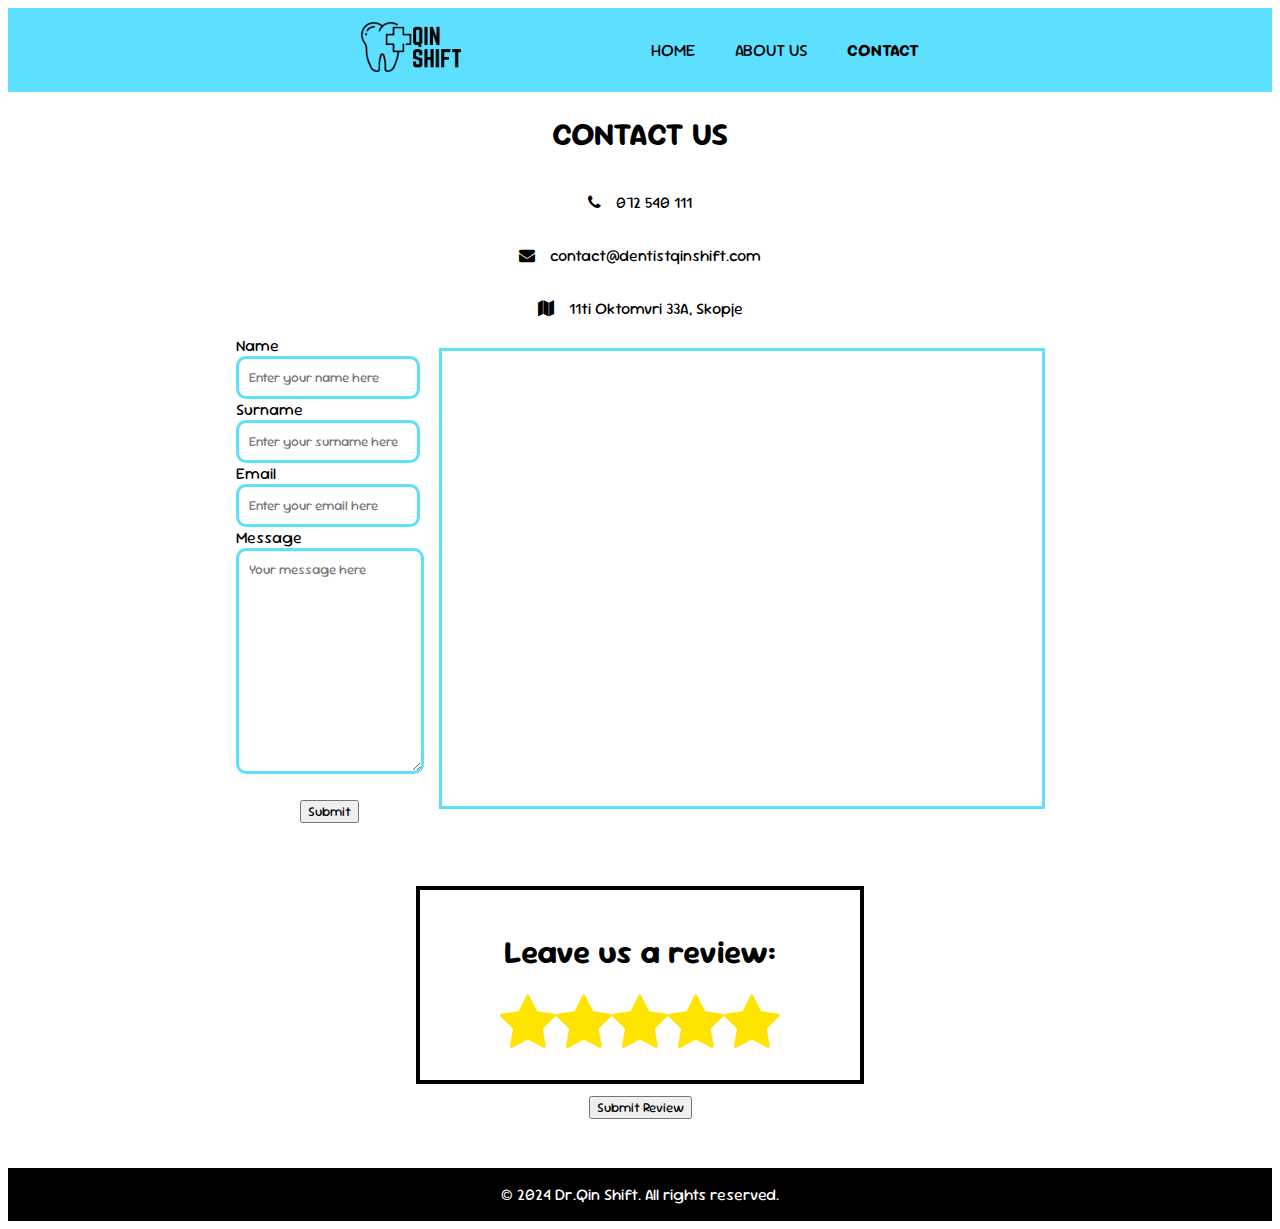
<file: homework/contact.html>
<!DOCTYPE html>
<html lang="en">
<head>
    <meta charset="UTF-8">
    <meta name="viewport" content="width=device-width, initial-scale=1.0">
    <link rel="stylesheet" type="text/css" href="styles.css">
    <link rel="stylesheet" href= 
"https://cdnjs.cloudflare.com/ajax/libs/font-awesome/4.7.0/css/font-awesome.min.css">
<link rel="preconnect" href="https://fonts.googleapis.com">
<link rel="preconnect" href="https://fonts.gstatic.com" crossorigin>
<link href="https://fonts.googleapis.com/css2?family=Anton&family=Bebas+Neue&family=Roboto:ital,wght@0,100;0,300;0,400;0,500;0,700;0,900;1,100;1,300;1,400;1,500;1,700;1,900&family=Sour+Gummy:ital,wght@0,100..900;1,100..900&display=swap" rel="stylesheet">
    <title>Contact</title>
</head>
<body>
    <div class="nav">
        <div class="navlinks">
          <a href="index.html" class="logo"
            ><img src="img/logo.png" alt="navlogo"
          /></a>
  
          <a href="index.html">HOME</a>
          <a href="about.html"> ABOUT US</a>
          <a ><b>CONTACT</b></a>
        </div>
      </div>

<!-- info za kontakt -->
        <h1 class="center">CONTACT US</h1>
        <div class="contactinfo">
            <div class="contactitem">
        <i class="fa fa-phone"></i>
            <p> 072 540 111</p>
        </div>
        <div class="contactitem">
        <i class="fa fa-envelope"></i>
            <p> contact@dentistqinshift.com</p>
        </div>
        <div class="contactitem">
        <i class="fa fa-map"></i>
            <p> 11ti Oktomvri 33A, Skopje</p>
        <br/></div></div>

<!-- do tuka -->


        <div class="contactgeneral">
        <form>
            <label for="name">Name</label><br/>
            <input type="text" id="name" name="name" required placeholder="Enter your name here" class="contactform"></input><br/>
           
            <label for="Surname">Surname</label><br/>
            <input type="text" id="Surname" name="Surname" required placeholder="Enter your surname here" class="contactform"></input><br/>
           
            <label for="Email">Email</label><br/>
            <input type="text" id="email" name="email" required placeholder="Enter your email here" class="contactform"></input><br/>

            <label for="message">Message</label><br/>
            <textarea name="message" id="message" placeholder="Your message here" style="height:200px" class="contactform" class="contactform"></textarea>
            <br/>
            <br/>
            <div class="center">
            <input type="submit"></input>
            </div>
        </form>
        <div class="map">
        <iframe src="https://www.google.com/maps/embed?pb=!1m18!1m12!1m3!1d2965.632389338768!2d21.437515076588532!3d41.98670185860673!2m3!1f0!2f0!3f0!3m2!1i1024!2i768!4f13.1!3m3!1m2!1s0x135415c6204d8197%3A0xb73c65132f7d38d2!2sQinshift!5e0!3m2!1sen!2smk!4v1731524565069!5m2!1sen!2smk" width="600" height="450" style="border:0;" allowfullscreen="" loading="lazy" referrerpolicy="no-referrer-when-downgrade"></iframe></div>
    </div>
    <br/>
    <br/>
    <br/>
    
    <!-- dzvezdi -->

   <div class="center">
    <form action="review.html" method="GET" class="reviewsubmit">
    <div class="review">
        <h1 class="center">Leave us a review:</h1>
        <div class="star-icon">
            <input type="radio" name="rating" id="rating1">
            <label for="rating1" class="fa fa-star"></label>
            <input type="radio" name="rating" id="rating2">
            <label for="rating2" class="fa fa-star"></label>
            <input type="radio" name="rating" id="rating3">
            <label for="rating3" class="fa fa-star"></label>
            <input type="radio" name="rating" id="rating4">
            <label for="rating4" class="fa fa-star"></label>
            <input type="radio" name="rating" id="rating5">
            <label for="rating5" class="fa fa-star"></label>
            
        </div> 
        <br/>
        <br/>
        <div class="center">
        <button type="submit" class="submit-button">Submit Review</button>
            </div>
    </div>
    </form>
   
</div>
<br/>
<br/>
<br/>
<br/>
        
   
</body> <footer class="footer">
        <p>© 2024 Dr.Qin Shift. All rights reserved.</p>
    </footer>
</html>
</file>
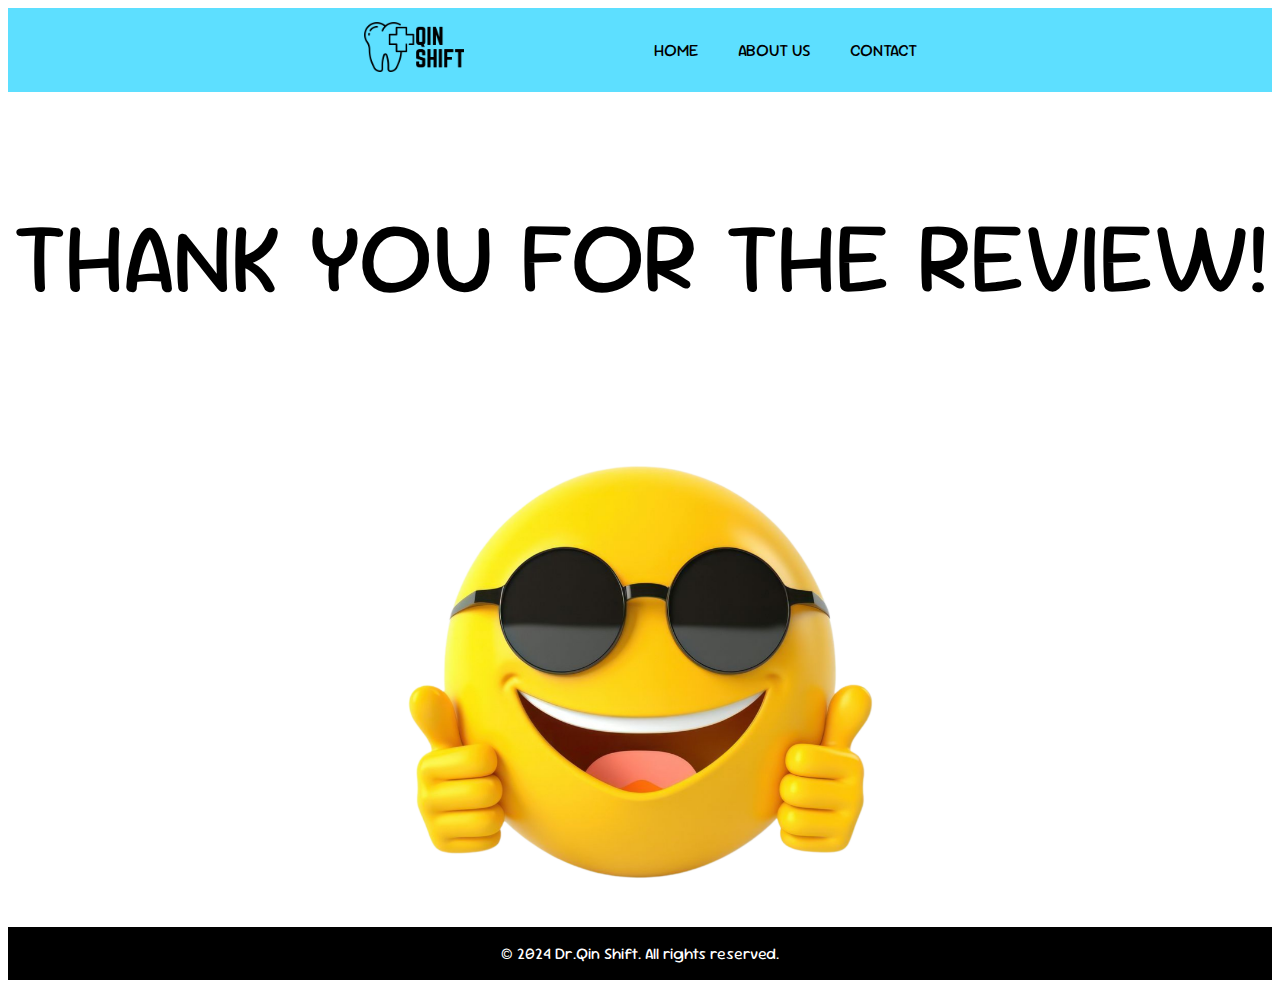
<file: homework/review.html>
<!DOCTYPE html>
<html lang="en">
  <head>
    <meta charset="UTF-8" />
    <meta name="viewport" content="width=device-width, initial-scale=1.0" />
    <link rel="stylesheet" href="styles.css" />
    <link rel="preconnect" href="https://fonts.googleapis.com" />
    <link rel="preconnect" href="https://fonts.gstatic.com" crossorigin />
    <link
      href="https://fonts.googleapis.com/css2?family=Anton&family=Bebas+Neue&family=Roboto:ital,wght@0,100;0,300;0,400;0,500;0,700;0,900;1,100;1,300;1,400;1,500;1,700;1,900&family=Sour+Gummy:ital,wght@0,100..900;1,100..900&display=swap"
      rel="stylesheet"
    />
    <title>Dr. Qin Shift</title>
  </head>
  <body>
    <div class="nav">
      <div class="navlinks">
        <a href="index.html" class="logo"
          ><img src="img/logo.png" alt="navlogo"
        /></a>

        <a href="index.html">HOME</a>
        <a href="about.html"> ABOUT US</a>
        <a href="contact.html">CONTACT</a>
      </div>
    </div>

    <div class="thanks">
      <p>THANK YOU FOR THE REVIEW!</p>
    </div>
    <div class="center">
      <div class="thankyou-emoji">
        <img src="img/thankyou.png" alt="thankyouemoji" />
      </div>
    </div>
  </body>
  <footer class="footer">
    <p>© 2024 Dr.Qin Shift. All rights reserved.</p>
  </footer>
</html>
</file>
<file: homework/styles.css>
* {
  font-family: "Sour Gummy", sans-serif;
}

.navlinks {
  display: flex;
  align-items: center;
  justify-content: center;
  background-color: rgb(93, 223, 255);
}
.nav a.logo {
  font-size: 20px;
  font-weight: bold;
  margin-right: 150px;
}
.nav a:hover {
  background-color: #4973ff;
}

.nav a {
  color: #000000;
  padding: 14px 20px;
  text-decoration: none;
  font-size: 17px;
}
.center {
  display: flex;
  justify-content: center;
  align-items: center;
}
.center p {
  display: flex;

  font-weight: 500;
  justify-content: center;
  align-items: center;
  max-width: 50%;
}

.logo img {
  width: 100px;
}

.mainpage p {
  max-width: 50%;
  font-size: 20px;
  display: flex;
  align-items: center;
  justify-content: center;
}
.contactgeneral {
  display: flex;
  align-items: center;
  justify-content: center;
}
.contactform {
  width: flex;
  padding: 10px;
  border: 3px solid rgb(93, 223, 255);
  border-radius: 10px;
}
.map {
  margin-left: 15px;
  border: 3px solid rgb(93, 223, 255);
}

.backgroundimg {
  position: relative;
  text-align: center;
  color: white;
}
.centered {
  position: absolute;
  top: 50%;
  left: 50%;
  transform: translate(-50%, -50%);
}

.centered p {
  font-size: 110px;
  font-weight: 600;
  font-style: italic;
  color: rgb(255, 255, 255);
  text-shadow: 5px 5px 5px black;
}

.mainpage {
  display: flex;
  justify-content: center;
  text-decoration: overline;
  text-decoration: underline;
}

.wrapper {
  margin: 150px auto;
  width: 70%;
}
.wrapper img {
  max-width: 320px;
  float: left;
  margin-right: 15px;
}
.wrapper h2 {
  font-size: 40px;
  display: flex;
  justify-content: left;
}
.wrapper p {
  font-size: 20px;
}

.wrapper2 {
  margin: 150px auto;
  width: 70%;
}
.wrapper2 img {
  max-width: 320px;
  float: right;
  margin-left: 15px;
}
.wrapper2 h2 {
  font-size: 40px;
  display: flex;
  justify-content: right;
}
.wrapper2 p {
  font-size: 20px;
}

.whyus {
  display: flex;
  justify-content: center;
}

.whyus p {
  font-size: 15px;
}

footer {
  display: flex;
  justify-content: center;
  position: flex;
  background-color: #000000;
  color: #fff;
  padding: 10px auto;
}

.review div {
  color: #ffe400;
}

.review input {
  display: none;
}

.review input + label {
  font-size: 60px;
}
.review input:checked + label ~ label {
  color: #909090;
}

.review label:active {
  transform: scale(0.8);
  transition: 0.3s ease;
}
.review {
  height: 150px;
  width: 400px;
  border: 4px solid #000000;
  padding: 20px;
}
.review div {
  display: flex;
  align-items: center;
  justify-content: center;
}

.review button {
  display: flex;
  align-items: center;
  justify-content: center;
}

.thanks p {
  font-size: 100px;
  text-align: center;
}
.thankyou-emoji img {
  max-width: 500px;
}
.contactinfo {
  display: flex;
  flex-direction: column;
  align-items: center;
}

.contactitem {
  display: flex;
  align-items: center;
}

.contactinfo p {
  margin-left: 15px;
}

.center a {
  font-size: 50px;
  color: #000000;
  border: 4px solid #000000;
  background-color: #00a6ff;
  padding: 20px;
}
</file>
